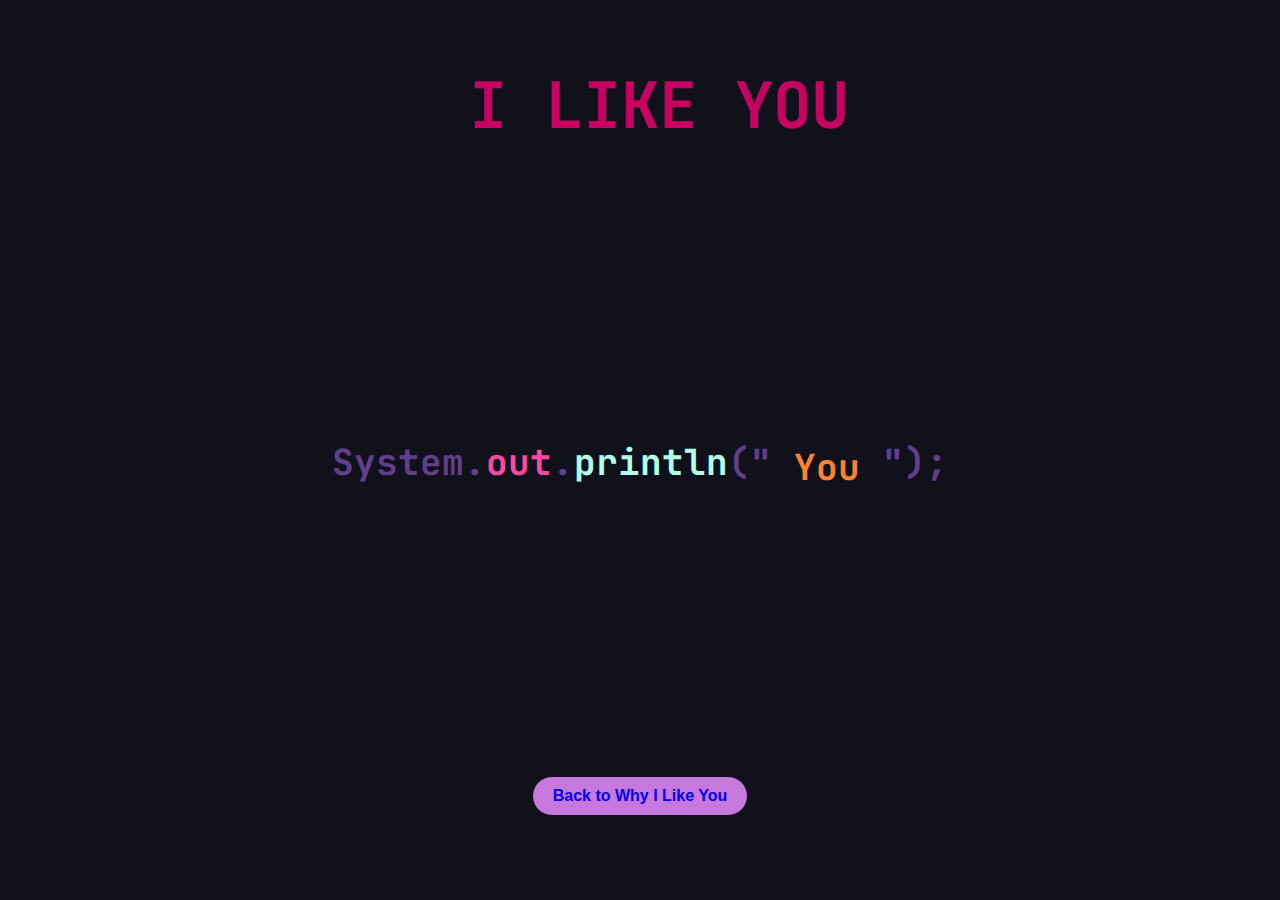
<file: confession.html>
<!DOCTYPE html>
<br lang="en">

<head>
    <meta charset="UTF-8">
    <meta name="viewport" content="width=device-width, initial-scale=1.0">
    <link rel="stylesheet" href="confession.css">
    <script src="https://open.spotify.com/embed/iframe-api/v1" async></script>
    <title>yup that's it</title>
</head>


<body>
    <div class="titel">
        <h1><span id="userName"></span>&nbsp;I LIKE YOU</h1>
    </div>

    <div class="secret">
        <h1>System<span style="color:#603f8b">.<span style="color:#fd49a0;">out</span>.</span><span
                style="color:#b4fee7;">println</span>("</h1>
        <div class="string">
            <h1 class="confess you">You</h1>
            <h1 class="confess are">Are</h1>
            <h1 class="confess my">My</h1>
            <h1 class="confess crush">Crush</h1>
        </div>
        <h1 class="closure">");</h1>
    </div>

    <div style="display: flex; justify-content: center;">
        <button class="myButton"> <a href="index.html">Back to Why I Like You</a></button>
    </div>

    <script>
        var urlParams = new URLSearchParams(window.location.search);
        var userName = urlParams.get('name');
        document.getElementById('userName').innerText = userName;
    </script>

</body>
</html>
</file>
<file: confession.css>
@import url('https://fonts.googleapis.com/css2?family=JetBrains+Mono:wght@100;500&display=swap');

* {
    margin: 0;
    padding: 0;
}

a {
    text-decoration: none;
  }

body {
    background-color: rgb(17, 17, 27);
    font-size: 2vmin;
    font-family: JetBrains Mono, monospace;
    color: #e4bb68;
}

.titel {
    padding-top: 40px;
    text-align: center;
    font-size: xx-large;
    z-index: 33;
    color: #c70261;
}

.secret {

    font-size: 2vmin;
    font-family: JetBrains Mono, monospace;
    height: 70vh;
    width: 100vw;
    display: flex;
    justify-content: center;
    align-items: center;
    color: #603f8b;
    
}

.string {
    display: flex;
    flex-direction: column;
    text-align: center;
    animation: move 4s infinite;
}

.confess {
    position: relative;
    top: 8.6vmin;
    animation: white-out 5s infinite;
}

.closure::after {
    content: '';
    position: absolute;
    height: 25vmin;
    width: 40vmin;
    background-color: rgb(17, 17, 27);
    transform: translate(-45vmin, -24.5vmin);
}

.closure::before {
    content: '';
    position: absolute;
    height: 25vmin;
    width: 40vmin;
    background-color: rgb(17, 17, 27);
    transform: translate(-40vmin, 5vmin);
}

.you {
    color: #fa8231;
}

.are {
    color: white;
}

.my {
    color: #c678dd;
}

.crush {
    color: #a9b0bd;
}

@keyframes move {
    25% {
        transform: translatey(-5.8vmin);
        opacity: 1;
    }

    50% {
        transform: translatey(-11vmin);
    }

    75% {
        transform: translatey(-16.5vmin);
    }
}


button {
    background-color: #c678dd ;
    color: #000000cc;
    font-weight: bold;
    border: none;
    padding: 10px 20px;
    border-radius: 25px;
    cursor: pointer;
    font-size: 16px;
}

button:hover {
    background-color:  #a27cd4;
}
</file>
